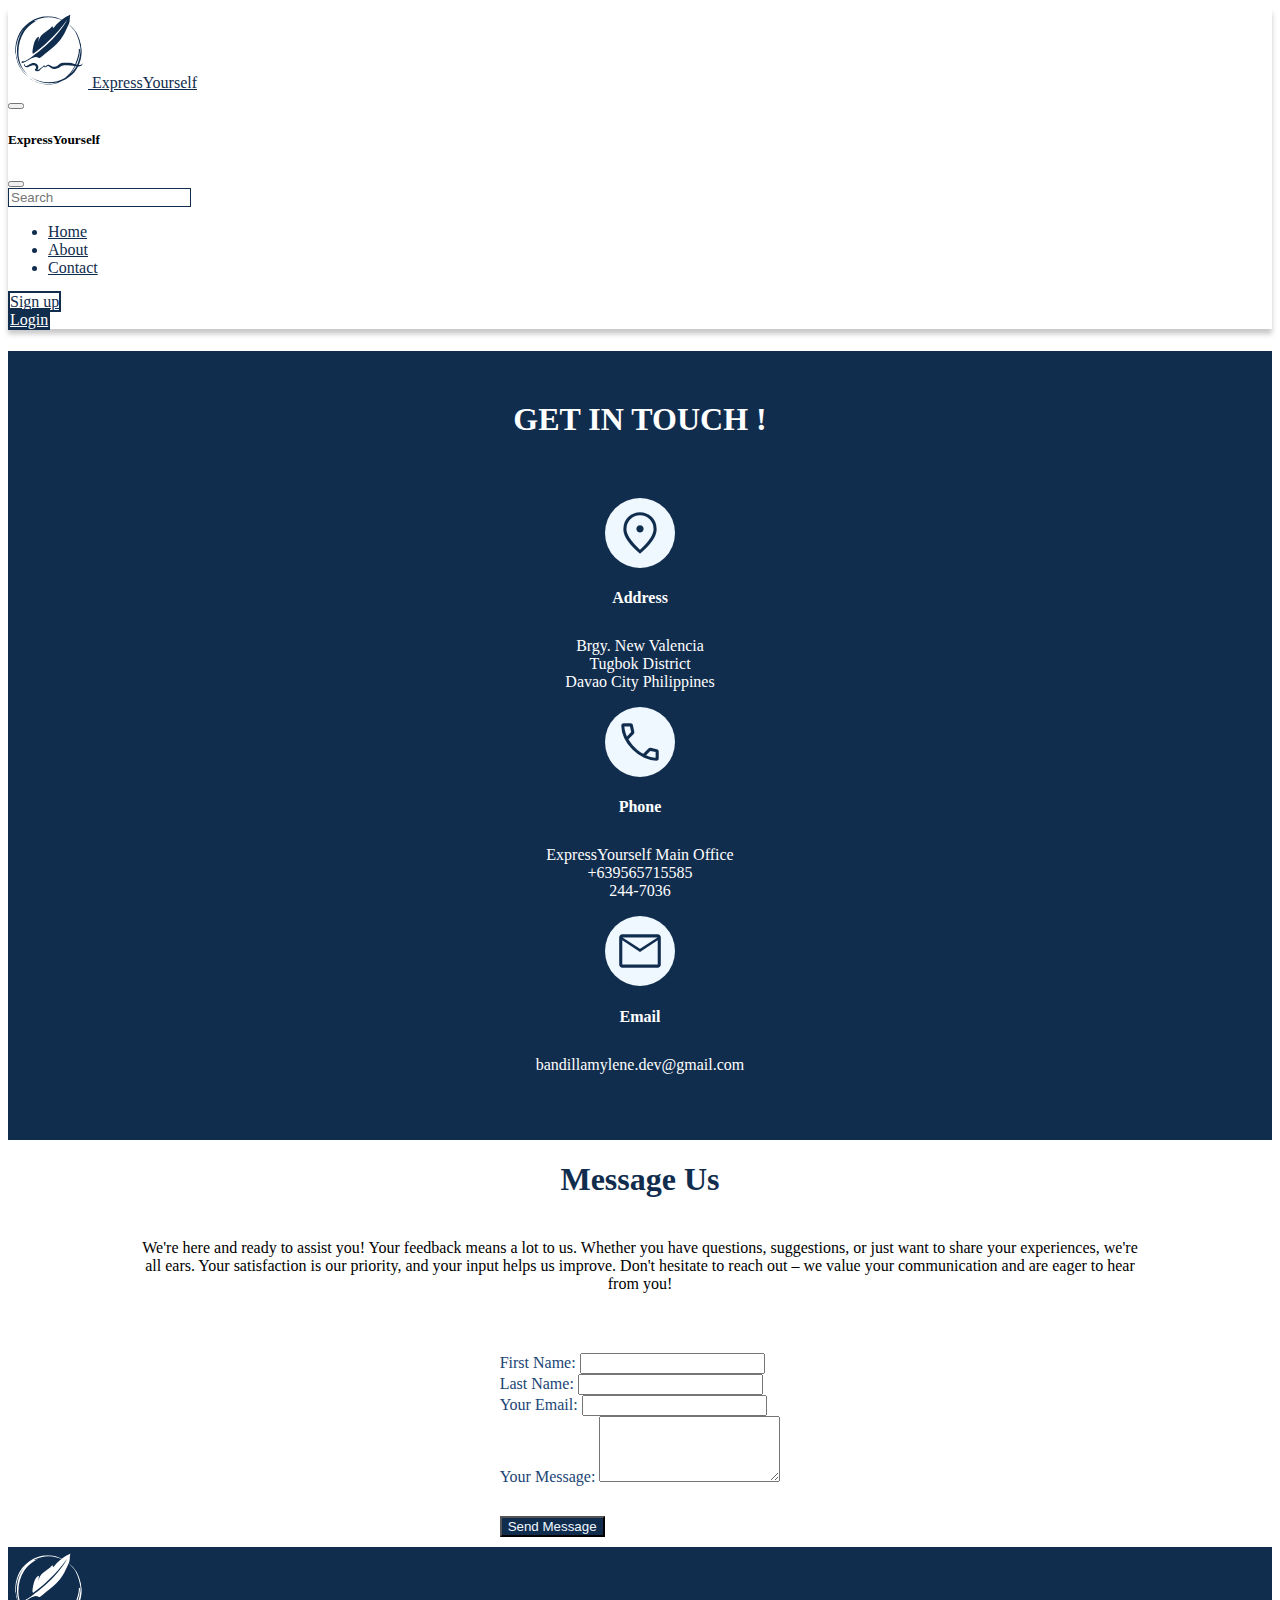
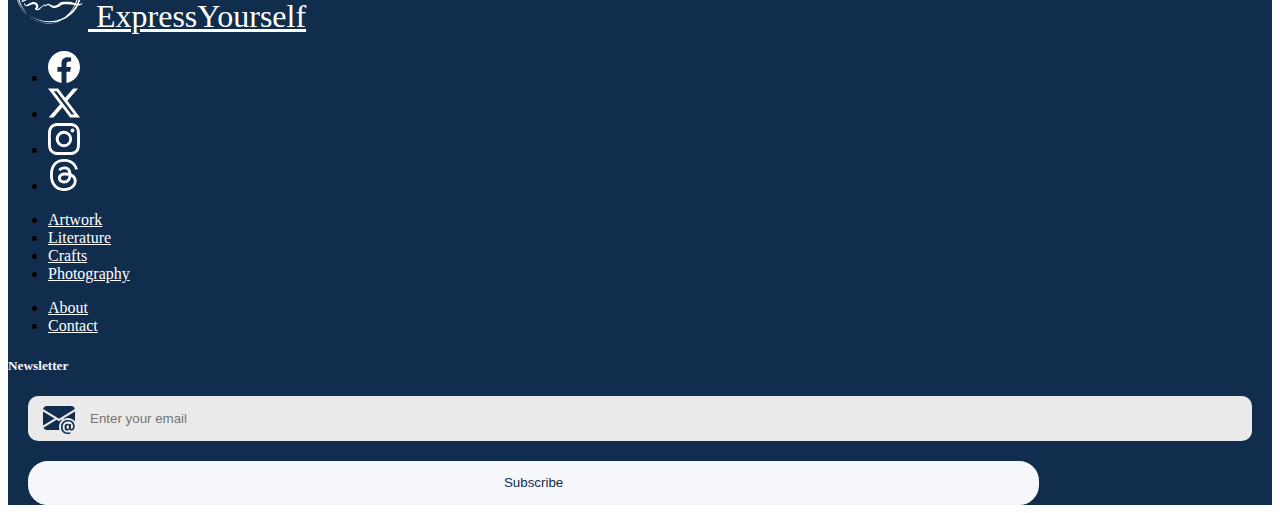
<file: contactus.html>
<!DOCTYPE html>
<html lang="en">
<head>
    <meta charset="UTF-8">
    <meta name="viewport" content="width=device-width, initial-scale=1.0">
    <link href="https://cdn.jsdelivr.net/npm/bootstrap@5.3.2/dist/css/bootstrap.min.css" rel="stylesheet" integrity="sha384-T3c6CoIi6uLrA9TneNEoa7RxnatzjcDSCmG1MXxSR1GAsXEV/Dwwykc2MPK8M2HN" crossorigin="anonymous">
    <link rel="stylesheet" href="https://fonts.googleapis.com/css2?family=Material+Symbols+Outlined:opsz,wght,FILL,GRAD@24,400,0,0" />
    <title>Contact Us </title>
    <link rel="stylesheet" href="src/universal.css">
    <link rel="stylesheet" href="src/contact.css">
    <link rel="icon" type="image/x-icon" href="./images/favicon.png">
</head>
<body>
    <!-- NAVBAR -->
    <nav class="ey-nav navbar nav navbar-expand-xl sticky-top" aria-label="Offcanvas navbar large">
        <div class="container-fluid">
            <div class="container d-flex flex-wrap align-items-center pt-2">
                <div class="col-lg-2">
                    <a href="index.html" class="navbar-brand col-lg-3 logo-hover fw-bold">
                        <svg xmlns="http://www.w3.org/2000/svg" class="ey-logo" xmlns:xlink="http://www.w3.org/1999/xlink" width="5rem" zoomAndPan="magnify" viewBox="0 0 375 374.999991" height="5rem" fill="currentColor" preserveAspectRatio="xMidYMid meet" version="1.0"><defs><clipPath id="5c395be512"><path d="M 33 39 L 346 39 L 346 360 L 33 360 Z M 33 39 " clip-rule="nonzero"/></clipPath><clipPath id="95f98a0da1"><path d="M 63.144531 384.511719 L 4.59375 42.992188 L 312.109375 -9.726562 L 370.65625 331.792969 Z M 63.144531 384.511719 " clip-rule="nonzero"/></clipPath><clipPath id="e6148c2efa"><path d="M 63.144531 384.511719 L 4.59375 42.992188 L 312.109375 -9.726562 L 370.65625 331.792969 Z M 63.144531 384.511719 " clip-rule="nonzero"/></clipPath><clipPath id="c17bb48d1e"><path d="M 62 29 L 294 29 L 294 259 L 62 259 Z M 62 29 " clip-rule="nonzero"/></clipPath><clipPath id="6cabb83755"><path d="M 215.191406 -15.792969 L 438.039062 112.726562 L 277.667969 390.796875 L 54.824219 262.277344 Z M 215.191406 -15.792969 " clip-rule="nonzero"/></clipPath><clipPath id="247251889a"><path d="M 215.191406 -15.792969 L 438.039062 112.726562 L 277.667969 390.796875 L 54.824219 262.277344 Z M 215.191406 -15.792969 " clip-rule="nonzero"/></clipPath><clipPath id="2a1323d615"><path d="M 74 255 L 353 255 L 353 298 L 74 298 Z M 74 255 " clip-rule="nonzero"/></clipPath><clipPath id="d4a08508a5"><path d="M 215.191406 -15.792969 L 438.039062 112.726562 L 277.667969 390.796875 L 54.824219 262.277344 Z M 215.191406 -15.792969 " clip-rule="nonzero"/></clipPath><clipPath id="8125bbda42"><path d="M 215.191406 -15.792969 L 438.039062 112.726562 L 277.667969 390.796875 L 54.824219 262.277344 Z M 215.191406 -15.792969 " clip-rule="nonzero"/></clipPath></defs><g clip-path="url(#5c395be512)"><g clip-path="url(#95f98a0da1)"><g clip-path="url(#e6148c2efa)"><path d="M 97.234375 315.996094 C 100.875 319.117188 104.691406 321.914062 108.675781 324.386719 C 106.90625 323.175781 105.117188 321.910156 103.316406 320.59375 C 101.726562 319.441406 99.699219 317.90625 97.234375 315.996094 M 102.644531 330.332031 C 105.28125 332.425781 107.757812 334.257812 110.078125 335.828125 C 112.398438 337.402344 114.617188 338.78125 116.730469 339.96875 C 112.292969 337.21875 107.597656 334.007812 102.644531 330.332031 M 130.492188 61.339844 L 131.152344 61.289062 L 131.808594 61.195312 L 132.460938 61.046875 L 133.117188 60.839844 L 133.769531 60.566406 L 134.421875 60.222656 L 135.078125 59.800781 L 135.738281 59.292969 L 136.402344 58.695312 L 137.070312 58 L 137.742188 57.203125 L 138.425781 56.292969 C 136.058594 57.746094 133.414062 59.429688 130.492188 61.339844 M 35.953125 225.207031 L 36.320312 227.261719 C 45.5625 269.980469 67.636719 304.3125 102.550781 330.257812 C 68.402344 302.578125 47.433594 268.539062 39.640625 228.136719 C 36.167969 206.988281 36.269531 188.449219 39.957031 172.523438 C 45.042969 148.777344 52.695312 129.183594 62.910156 113.738281 C 70.328125 102.503906 77.148438 93.910156 83.375 87.964844 C 68.640625 102.75 57.238281 123.246094 49.167969 149.449219 C 41.617188 177.730469 39.980469 204.355469 44.265625 229.324219 C 49.390625 263.207031 67.027344 292.082031 97.179688 315.949219 C 68.9375 290.808594 53.046875 260.019531 49.503906 223.582031 C 46.121094 181.097656 55.082031 143.425781 76.382812 110.558594 C 88.339844 92.59375 106.371094 76.1875 130.476562 61.339844 C 123.554688 60.460938 119.507812 60.570312 118.328125 61.664062 C 130.007812 55.40625 142.445312 50.75 155.644531 47.691406 C 192.859375 38.433594 230.402344 44.132812 268.277344 64.792969 C 211.964844 29.894531 155.964844 30.472656 100.28125 66.535156 C 73.992188 85.472656 56.179688 107.480469 46.84375 132.558594 C 34.660156 164.003906 31.03125 194.886719 35.953125 225.207031 M 268.339844 64.835938 L 269.699219 65.722656 C 273.8125 68.398438 278.003906 71.304688 282.273438 74.4375 L 279.804688 72.242188 L 279.242188 71.765625 C 279.105469 71.628906 278.382812 71.089844 277.078125 70.15625 C 275.964844 69.378906 274.667969 68.539062 273.199219 67.640625 L 270.878906 66.265625 L 268.339844 64.835938 M 108.742188 324.433594 L 112.023438 326.628906 C 151.378906 351.226562 192.027344 358.226562 233.972656 347.628906 C 216.535156 355.660156 197.371094 358.683594 176.488281 356.691406 C 154.480469 355.089844 134.585938 349.527344 116.800781 340.007812 C 143.46875 356.246094 175.078125 362.25 211.632812 358.015625 C 218.175781 356.953125 226.171875 354.457031 235.625 350.53125 C 262.269531 337.84375 276.339844 330.683594 277.828125 329.046875 C 296.140625 316.953125 309.765625 304.074219 318.703125 290.414062 C 330.207031 272.949219 337.9375 254.558594 341.890625 235.246094 C 346.34375 215.679688 347.019531 197.746094 343.917969 181.449219 C 339.402344 158.152344 332.144531 136.769531 322.148438 117.300781 C 314.257812 103.273438 300.976562 88.996094 282.308594 74.464844 C 299.570312 89.851562 311.285156 103.617188 317.453125 115.765625 C 328.167969 138.644531 335.109375 160.265625 338.273438 180.632812 C 341.34375 193.222656 339.832031 212.15625 333.730469 237.441406 C 329.15625 255.933594 322.300781 271.726562 313.167969 284.828125 C 305.722656 295.328125 298.503906 303.570312 291.523438 309.558594 C 305.789062 292.835938 318.230469 269.988281 328.839844 241.019531 C 333.730469 227.128906 336.628906 213.640625 337.535156 200.546875 C 337.71875 197.1875 337.667969 195.316406 337.390625 194.929688 C 337.277344 194.714844 337.125 194.761719 336.925781 195.078125 C 337.21875 194.457031 336.710938 193.6875 335.410156 192.769531 C 334.117188 192.027344 332.898438 191.609375 331.753906 191.507812 C 334.21875 208.222656 327.257812 235.8125 310.871094 274.28125 C 299.5 296.582031 284.734375 314.429688 266.578125 327.824219 C 245.578125 341.160156 219.074219 347.800781 187.070312 347.75 C 162.269531 347.933594 136.160156 340.160156 108.742188 324.433594 " fill-opacity="1" fill-rule="nonzero"/></g></g></g><g clip-path="url(#c17bb48d1e)"><g clip-path="url(#6cabb83755)"><g clip-path="url(#247251889a)"><path  d="M 282.023438 82.304688 C 284.929688 75.753906 287.828125 69.101562 288.972656 62.027344 C 290.742188 51.125 288.402344 39.179688 293.773438 29.53125 C 288.867188 35.460938 253.347656 43.582031 213.285156 93.640625 C 212.992188 94.148438 212.195312 94.367188 211.6875 94.074219 C 208.9375 91.808594 211.648438 85.9375 207.726562 85.707031 C 203.867188 88.886719 201.527344 92.941406 197.664062 96.121094 C 186.375 105.152344 174.148438 112.292969 163.363281 121.617188 C 152.289062 131.445312 143.671875 144.046875 144.320312 158.953125 C 142.972656 150.988281 143.472656 142.722656 145.757812 134.976562 C 139.929688 136.289062 134.953125 140.117188 131.328125 144.765625 C 123.792969 154.433594 121.046875 167.816406 118.515625 179.550781 C 117.191406 185.695312 116.128906 191.902344 115.339844 198.144531 C 114.835938 202.144531 113.277344 211.597656 117.386719 214.449219 C 117.386719 214.449219 118.859375 215.296875 119.707031 213.828125 C 158.621094 186.6875 225.25 129.492188 278.433594 54.261719 C 229.65625 140.546875 150.707031 200.414062 122.703125 220.296875 C 113.285156 228.886719 102.273438 235.496094 91.34375 242.042969 C 84.230469 246.300781 76.601562 250.707031 68.203125 249.851562 C 66.941406 249.722656 65.640625 249.855469 64.539062 250.480469 C 60.21875 252.945312 63.742188 257.875 67.390625 258.011719 C 70.4375 258.125 73.140625 256.226562 75.710938 254.585938 C 101.03125 246.210938 122.425781 219.316406 145.132812 234.371094 C 152.410156 235.179688 166.535156 219.996094 172.394531 215.605469 C 198.09375 196.363281 224.121094 176.796875 243.792969 151.421875 C 259.960938 130.5625 271.308594 106.429688 282.023438 82.304688 " fill-opacity="1" fill-rule="nonzero"/></g></g></g><g clip-path="url(#2a1323d615)"><g clip-path="url(#d4a08508a5)"><g clip-path="url(#8125bbda42)"><path  d="M 78.910156 262.105469 C 78.292969 262.761719 77.855469 263.488281 77.722656 264.261719 C 77.570312 265.027344 77.664062 265.8125 77.875 266.566406 C 78.339844 268.089844 79.410156 269.453125 80.617188 270.464844 C 81.851562 271.460938 83.285156 272.101562 84.515625 272.117188 C 84.667969 272.132812 84.816406 272.113281 84.960938 272.117188 C 85.113281 272.109375 85.335938 272.082031 85.515625 272.070312 C 85.898438 272.054688 86.28125 271.976562 86.65625 271.910156 C 87.035156 271.847656 87.414062 271.71875 87.785156 271.632812 C 88.164062 271.5 88.535156 271.410156 88.914062 271.25 C 90.417969 270.667969 91.90625 269.847656 93.4375 268.882812 C 94.964844 267.910156 96.515625 266.808594 98.171875 265.691406 C 99.007812 265.125 99.839844 264.554688 100.765625 263.984375 C 101.683594 263.402344 102.640625 262.878906 103.605469 262.367188 C 105.550781 261.363281 107.574219 260.464844 109.703125 259.761719 C 113.945312 258.382812 118.613281 257.566406 123.519531 258.195312 C 125.957031 258.496094 128.414062 259.195312 130.734375 260.261719 L 132.4375 261.144531 C 133.019531 261.480469 133.652344 261.875 134.203125 262.300781 C 135.335938 263.144531 136.347656 264.113281 137.214844 265.152344 C 138.976562 267.230469 140.214844 269.597656 141.003906 272.066406 C 141.417969 273.296875 141.691406 274.566406 141.84375 275.855469 C 142.003906 277.144531 142.058594 278.453125 141.976562 279.777344 C 141.769531 282.414062 141.074219 285.148438 139.542969 287.621094 C 138.777344 288.847656 137.828125 290 136.695312 290.957031 C 135.574219 291.914062 134.304688 292.679688 132.992188 293.230469 L 135.375 288.230469 C 135.339844 288.386719 135.320312 288.578125 135.488281 288.875 C 135.648438 289.160156 135.992188 289.503906 136.460938 289.777344 C 136.925781 290.050781 137.503906 290.253906 138.085938 290.359375 C 138.675781 290.460938 139.203125 290.476562 139.960938 290.34375 C 141.375 290.113281 142.925781 289.414062 144.46875 288.441406 C 146.019531 287.496094 147.601562 286.257812 149.21875 285.074219 C 152.410156 282.664062 155.570312 280.222656 158.652344 277.691406 C 160.210938 276.441406 161.71875 275.136719 163.253906 273.863281 L 167.777344 269.945312 L 171.214844 266.960938 L 170.75 271.917969 C 170.726562 272.148438 170.6875 272.316406 170.757812 272.449219 C 170.773438 272.589844 170.90625 272.742188 171.0625 272.929688 C 171.433594 273.296875 172.125 273.613281 172.847656 273.761719 C 173.582031 273.914062 174.371094 273.917969 175.03125 273.738281 L 175.488281 273.578125 C 175.628906 273.488281 175.730469 273.464844 175.910156 273.355469 C 176.269531 273.140625 176.625 272.90625 176.984375 272.636719 C 178.429688 271.546875 179.820312 270.023438 181.761719 268.558594 C 182.730469 267.835938 183.886719 267.152344 185.222656 266.6875 C 186.546875 266.257812 187.976562 266.03125 189.378906 266.105469 C 190.769531 266.179688 192.089844 266.480469 193.308594 266.878906 C 194.507812 267.296875 195.617188 267.792969 196.664062 268.320312 C 198.722656 269.390625 200.558594 270.558594 202.265625 271.5625 C 202.699219 271.820312 203.105469 272.046875 203.515625 272.269531 L 204.714844 272.855469 C 205.101562 273.070312 205.527344 273.214844 205.933594 273.382812 C 206.351562 273.535156 206.742188 273.738281 207.175781 273.851562 C 208.835938 274.449219 210.566406 274.839844 212.300781 275.121094 C 219.269531 276.097656 226.53125 274.601562 231.890625 270.675781 C 234.707031 268.65625 237.625 265.660156 241.699219 262.832031 C 243.769531 261.421875 246.042969 260.238281 248.316406 259.308594 C 250.601562 258.367188 252.917969 257.671875 255.222656 257.160156 C 259.828125 256.113281 264.347656 255.777344 268.679688 255.628906 C 273.019531 255.527344 277.367188 255.574219 281.699219 255.949219 C 290.359375 256.589844 298.941406 258.230469 307.226562 260.742188 C 315.480469 263.292969 322.785156 266.464844 330.355469 267.335938 C 332.195312 267.550781 334.085938 267.589844 335.964844 267.429688 C 337.84375 267.261719 339.730469 266.957031 341.546875 266.394531 C 343.359375 265.824219 345.128906 265.0625 346.753906 264.015625 C 348.367188 262.960938 349.859375 261.648438 351.089844 260.039062 L 352.148438 260.613281 C 350.640625 264.730469 347.261719 268.1875 343.3125 270.386719 C 339.355469 272.648438 334.855469 273.847656 330.246094 274.164062 C 325.710938 274.480469 321.226562 273.96875 316.972656 273.246094 C 312.710938 272.515625 308.632812 271.566406 304.71875 270.820312 C 296.890625 269.34375 288.972656 268.574219 281.054688 268.382812 C 279.078125 268.335938 277.097656 268.351562 275.121094 268.355469 C 273.140625 268.390625 271.160156 268.445312 269.1875 268.554688 C 265.234375 268.71875 261.445312 269.074219 257.929688 269.757812 C 256.175781 270.125 254.496094 270.570312 252.910156 271.132812 C 251.3125 271.703125 249.867188 272.402344 248.445312 273.234375 C 245.554688 274.941406 242.453125 277.742188 238.363281 280.351562 C 229.875 285.671875 219.5 287.125 210.25 284.601562 C 207.949219 283.929688 205.683594 283.128906 203.5625 282.019531 C 203.019531 281.773438 202.515625 281.433594 201.996094 281.140625 C 201.484375 280.832031 200.964844 280.550781 200.476562 280.195312 L 199.011719 279.171875 C 198.554688 278.828125 198.105469 278.476562 197.6875 278.136719 C 195.988281 276.765625 194.5 275.441406 193.019531 274.347656 C 192.28125 273.8125 191.554688 273.339844 190.839844 272.953125 C 190.128906 272.59375 189.433594 272.324219 188.761719 272.167969 C 188.09375 272.019531 187.441406 272.027344 186.757812 272.109375 C 186.097656 272.214844 185.382812 272.492188 184.628906 272.914062 C 183.097656 273.738281 181.503906 275.148438 179.496094 276.371094 C 179 276.683594 178.460938 276.976562 177.902344 277.242188 C 177.625 277.378906 177.226562 277.515625 176.898438 277.640625 C 176.546875 277.742188 176.203125 277.8125 175.855469 277.886719 C 174.472656 278.101562 173.144531 278.007812 171.863281 277.652344 C 170.589844 277.289062 169.339844 276.671875 168.261719 275.546875 C 167.746094 274.949219 167.265625 274.21875 167.089844 273.332031 C 166.960938 272.898438 166.96875 272.457031 166.976562 272.019531 C 166.996094 271.585938 167.117188 271.199219 167.210938 270.792969 L 170.1875 272.769531 L 165.605469 276.621094 C 164.105469 277.9375 162.582031 279.222656 161.105469 280.5625 C 158.121094 283.210938 155.210938 285.949219 152.335938 288.722656 C 150.902344 290.113281 149.511719 291.535156 147.867188 292.984375 C 146.230469 294.398438 144.328125 295.832031 141.914062 296.757812 C 140.761719 297.214844 139.296875 297.554688 137.890625 297.59375 C 136.484375 297.644531 135.074219 297.46875 133.679688 297.03125 C 132.285156 296.585938 130.890625 295.871094 129.636719 294.753906 C 128.382812 293.648438 127.308594 292.0625 126.800781 290.277344 L 126 287.46875 L 129.183594 285.277344 C 130.105469 284.644531 130.675781 283.871094 131.089844 282.902344 C 131.472656 281.917969 131.6875 280.714844 131.636719 279.421875 C 131.5625 276.824219 130.488281 274.015625 128.914062 272.164062 C 128.527344 271.6875 128.089844 271.304688 127.652344 270.953125 C 127.429688 270.761719 127.226562 270.636719 126.964844 270.46875 C 126.660156 270.304688 126.359375 270.136719 126.0625 269.964844 C 124.820312 269.34375 123.457031 268.925781 122.003906 268.652344 C 120.550781 268.375 118.984375 268.3125 117.378906 268.429688 C 115.769531 268.535156 114.117188 268.765625 112.464844 269.179688 C 110.816406 269.609375 109.152344 270.121094 107.519531 270.765625 L 106.300781 271.277344 L 105.097656 271.832031 C 104.289062 272.199219 103.433594 272.644531 102.574219 273.082031 C 100.847656 273.980469 99.027344 274.925781 97.070312 275.792969 C 95.125 276.671875 92.984375 277.4375 90.683594 277.890625 C 90.117188 278.015625 89.511719 278.070312 88.933594 278.160156 C 88.328125 278.191406 87.734375 278.253906 87.125 278.238281 C 86.519531 278.222656 85.917969 278.214844 85.3125 278.132812 C 85.003906 278.089844 84.730469 278.070312 84.398438 278.011719 C 84.054688 277.945312 83.710938 277.890625 83.382812 277.789062 C 80.730469 277.035156 78.710938 275.390625 77.289062 273.5 C 75.871094 271.601562 74.972656 269.34375 74.902344 266.949219 C 74.878906 265.753906 75.113281 264.507812 75.726562 263.449219 C 76.300781 262.375 77.246094 261.574219 78.230469 261.105469 L 78.910156 262.105469 " fill-opacity="1" fill-rule="nonzero"/></g></g></g></svg>
                        ExpressYourself
                    </a>
                </div>
                <div class="col col-xl-1 d-flex justify-content-end">
                    <button class="navbar-toggler justify-content-end" type="button" data-bs-toggle="offcanvas" data-bs-target="#offcanvasNavbar" aria-controls="offcancasNavbar" aria-label="toggle navigation">
                        <span class="navbar-toggler-icon"></span>
                    </button>
                </div>
                <div class="offcanvas offcanvas-end" tabindex="-1" id="offcanvasNavbar" aria-labelledby="offcanvasNavbarLabel">
                    <div class="offcanvas-header">
                        <h5 class="offcanvas-title fw-bold" id="offcanvasNavbarLabel">ExpressYourself</h5>
                        <button type="button" class="btn-close" data-bs-dismiss="offcanvas" aria-label="Close"></button>
                    </div>
                    <div class="offcanvas-body">
                        <form class="col-4  d-flex align-items-center" role="search">
                            <input class="form-control search-bar" type="search" placeholder="Search" aria-label="Search">
                          </form>
                        <div class="col-4 d-flex align-items-center">
                            <ul class="navbar-nav justify-content-center flex-grow-1 gap-4"> 
                                    <li class="nav-item nav-hover home-active">
                                        <a href="index.html" class="nav-link fw-bold active" aria-current="page">
                                            Home
                                        </a>
                                    </li>
                                    <li class="nav-item nav-hover">
                                        <a href="aboutus.html" class="nav-link fw-bold"> 
                                            About
                                        </a>
                                    </li>
                                    <li class="nav-item nav-hover">
                                        <a href="contactus.html" class="nav-link  fw-bold">
                                            Contact   
                                        </a>
                                    </li>
                            </ul>
                        </div>
                        <div class="col col-lg-2 mb-3 mt-4 mt-lg-0 mb-lg-0 pe-0 pe-lg-1">
                            <a href="signup.html"  class="btn btn-signup fw-bold w-100 rounded-5">Sign up</a>
                        </div>
                        <div class="col col-lg-2">
                            <a href="login.html" class="btn btn-login fw-bold rounded-5 w-100">Login</a>
                        </div>
                        <div class="col col-lg-4 login not-login">
                            <div class="d-flex justify-content-center align-items-center pe-0 pe-lg-1">
                                <div class="col d-flex justify-content-end">
                                    <a href="bookmark.html" class="bookmark-btn" id="bookmarkBTN">
                                        <svg xmlns="http://www.w3.org/2000/svg" width="2rem" height="2rem" fill="currentColor" class="bi bi-bookmarks" viewBox="0 0 16 16">
                                            <path d="M2 4a2 2 0 0 1 2-2h6a2 2 0 0 1 2 2v11.5a.5.5 0 0 1-.777.416L7 13.101l-4.223 2.815A.5.5 0 0 1 2 15.5zm2-1a1 1 0 0 0-1 1v10.566l3.723-2.482a.5.5 0 0 1 .554 0L11 14.566V4a1 1 0 0 0-1-1z"/>
                                            <path d="M4.268 1H12a1 1 0 0 1 1 1v11.768l.223.148A.5.5 0 0 0 14 13.5V2a2 2 0 0 0-2-2H6a2 2 0 0 0-1.732 1"/>
                                          </svg>
                                    </a>
                                </div>
                                <div class="col-2 d-flex justify-content-start ms-lg-3 ms-0">
                                    <a href="#" type="button" class="notif-btn" id="notifBTN">
                                        <svg xmlns="http://www.w3.org/2000/svg" width="2rem" height="2rem" fill="currentColor" class="bi bi-bell" viewBox="0 0 16 16">
                                            <path d="M8 16a2 2 0 0 0 2-2H6a2 2 0 0 0 2 2M8 1.918l-.797.161A4 4 0 0 0 4 6c0 .628-.134 2.197-.459 3.742-.16.767-.376 1.566-.663 2.258h10.244c-.287-.692-.502-1.49-.663-2.258C12.134 8.197 12 6.628 12 6a4 4 0 0 0-3.203-3.92zM14.22 12c.223.447.481.801.78 1H1c.299-.199.557-.553.78-1C2.68 10.2 3 6.88 3 6c0-2.42 1.72-4.44 4.005-4.901a1 1 0 1 1 1.99 0A5 5 0 0 1 13 6c0 .88.32 4.2 1.22 6"/>
                                          </svg>
                                    </a>
                                </div>
                                <div class="col-3 dropdown-center d-flex flex-wrap justify-content-end align-items-center">
                                    <a href="#" type="button" class="dropdown-toggle dropdown-profile" data-bs-toggle="dropdown" aria-expanded="false">
                                        <img src="images/noprofile.png" alt="Profile Picture" class="profile-icon img-fluid rounded-circle">
                                    </a>
                                    <ul class="dropdown-menu">
                                        <li>
                                            <a href="accountsettings.html" class="dropdown-item">
                                                Account Settings
                                            </a>
                                        </li>
                                        <li>
                                            <a href="manageposts.html" class="dropdown-item">
                                                Manage Posts
                                            </a>
                                        </li>
                                        <li>
                                            <a href="activity.html" class="dropdown-item">
                                                Activity
                                            </a>
                                        </li>
                                        <li>
                                            <a href="#" class="dropdown-item" id="logout">
                                                Logout
                                            </a>
                                        </li>
                                    </ul>
                                </div>
                            </div>
                        </div>
                    </div>   
                </div>
            </div>
        </div>
    </nav>

    <!-- MAIN  -->

        <div class="contact--container container-fluid">

            <h1 class="inTouch">GET IN TOUCH !</h1>
            
            <div class="contact--info row">
                
                <div class="col">

                    <span class="material-symbols-outlined">
                        location_on  </span>
                    <h4>Address</h4>

                    <p class="address--info">
                        Brgy. New Valencia <br>
                        Tugbok District <br>
                        Davao City
                        Philippines
                    </p>
                    
                </div>

                <div class="col">

                    <span class="material-symbols-outlined">
                        call
                        </span>
                    <h4>Phone</h4>

                    <p class="phone--info">
                        ExpressYourself Main Office <br>
                        +639565715585 <br>
                        244-7036
                    </p>

                </div>

                <div class="col">

                    <span class="material-symbols-outlined">
                        mail
                        </span>
                    <h4>Email</h4>

                    <p class="mail--info">
                        bandillamylene.dev@gmail.com
                    </p>

                </div>


            </div>
        </div>

        <!--MESSAGE US-->

        <div class="container-fluid">
            <div class="row">
                <div class="col-lg-6 col-md-6 col-sm-12 d-flex justify-content-center justify-content-lg-end">
                    <div class="col-8 d-flex flex-wrap justify-content-center align-content-center">
                        <h1 class="message--us">Message Us</h1>
                        <p class="message--feedback">
                            We're here and ready to assist you! Your feedback means a lot to us. Whether you have questions, suggestions, or just want to share your experiences, we're all ears. Your satisfaction is our priority, and your input helps us improve. Don't hesitate to reach out – we value your communication and are eager to hear from you!
                        </p>
                    </div>
                    
                </div>

                <div class="contact--form col-lg-6 col-md-6 col-sm-12 mx-auto">

                    <div class="form--wrapper container-fluid  d-flex  justify-content-center justify-content-lg-start">
                        <div class="row">
                            <div class="col p-5">

                                            <!-- Contact Form -->

                                <form action="#" method="post">
                                    <div class="form-group">
                                        <label for="firstName">First Name:</label>
                                        <input type="text" class="form-control" id="firstName" name="firstName" required autocomplete="name">
                                    </div>

                                    <div class="form-group">
                                        <label for="lastName">Last Name:</label>
                                        <input type="text" class="form-control" id="lastName" name="lastName" required autocomplete="lastname">
                                    </div>

                                    <div class="form-group">
                                        <label for="email">Your Email:</label>
                                        <input type="email" class="form-control" id="email" name="email" required autocomplete="email">
                                    </div>

                                    <div class="form-group">
                                        <label for="message">Your Message:</label>
                                        <textarea class="form-control" id="message" name="message" rows="4" required></textarea>
                                    </div>

                                    <button type="submit" class="btn--message btn">Send Message</button>
                                </form>


                            </div>
                        </div>
                    </div>
                </div>
                
            </div>
        </div>


















































    
    <!-- FOOTER -->
    <div class="ftr-ey mt-5 container-fluid">
        <div class="container pt-5">
            <div class="d-flex flex-wrap flex-row flex-lg-row pb-5">
                <div class="col-12 col-lg-2">
                    <div class="row mb-4 text-center text-lg-start">
                        <a href="index.html" class="footer-logo text-decoration-none">
                           <svg xmlns="http://www.w3.org/2000/svg" xmlns:xlink="http://www.w3.org/1999/xlink" width="5rem" zoomAndPan="magnify" viewBox="0 0 375 374.999991" height="5rem" fill="currentColor" preserveAspectRatio="xMidYMid meet" version="1.0"><defs><clipPath id="5c395be512"><path d="M 33 39 L 346 39 L 346 360 L 33 360 Z M 33 39 " clip-rule="nonzero"/></clipPath><clipPath id="95f98a0da1"><path d="M 63.144531 384.511719 L 4.59375 42.992188 L 312.109375 -9.726562 L 370.65625 331.792969 Z M 63.144531 384.511719 " clip-rule="nonzero"/></clipPath><clipPath id="e6148c2efa"><path d="M 63.144531 384.511719 L 4.59375 42.992188 L 312.109375 -9.726562 L 370.65625 331.792969 Z M 63.144531 384.511719 " clip-rule="nonzero"/></clipPath><clipPath id="c17bb48d1e"><path d="M 62 29 L 294 29 L 294 259 L 62 259 Z M 62 29 " clip-rule="nonzero"/></clipPath><clipPath id="6cabb83755"><path d="M 215.191406 -15.792969 L 438.039062 112.726562 L 277.667969 390.796875 L 54.824219 262.277344 Z M 215.191406 -15.792969 " clip-rule="nonzero"/></clipPath><clipPath id="247251889a"><path d="M 215.191406 -15.792969 L 438.039062 112.726562 L 277.667969 390.796875 L 54.824219 262.277344 Z M 215.191406 -15.792969 " clip-rule="nonzero"/></clipPath><clipPath id="2a1323d615"><path d="M 74 255 L 353 255 L 353 298 L 74 298 Z M 74 255 " clip-rule="nonzero"/></clipPath><clipPath id="d4a08508a5"><path d="M 215.191406 -15.792969 L 438.039062 112.726562 L 277.667969 390.796875 L 54.824219 262.277344 Z M 215.191406 -15.792969 " clip-rule="nonzero"/></clipPath><clipPath id="8125bbda42"><path d="M 215.191406 -15.792969 L 438.039062 112.726562 L 277.667969 390.796875 L 54.824219 262.277344 Z M 215.191406 -15.792969 " clip-rule="nonzero"/></clipPath></defs><g clip-path="url(#5c395be512)"><g clip-path="url(#95f98a0da1)"><g clip-path="url(#e6148c2efa)"><path d="M 97.234375 315.996094 C 100.875 319.117188 104.691406 321.914062 108.675781 324.386719 C 106.90625 323.175781 105.117188 321.910156 103.316406 320.59375 C 101.726562 319.441406 99.699219 317.90625 97.234375 315.996094 M 102.644531 330.332031 C 105.28125 332.425781 107.757812 334.257812 110.078125 335.828125 C 112.398438 337.402344 114.617188 338.78125 116.730469 339.96875 C 112.292969 337.21875 107.597656 334.007812 102.644531 330.332031 M 130.492188 61.339844 L 131.152344 61.289062 L 131.808594 61.195312 L 132.460938 61.046875 L 133.117188 60.839844 L 133.769531 60.566406 L 134.421875 60.222656 L 135.078125 59.800781 L 135.738281 59.292969 L 136.402344 58.695312 L 137.070312 58 L 137.742188 57.203125 L 138.425781 56.292969 C 136.058594 57.746094 133.414062 59.429688 130.492188 61.339844 M 35.953125 225.207031 L 36.320312 227.261719 C 45.5625 269.980469 67.636719 304.3125 102.550781 330.257812 C 68.402344 302.578125 47.433594 268.539062 39.640625 228.136719 C 36.167969 206.988281 36.269531 188.449219 39.957031 172.523438 C 45.042969 148.777344 52.695312 129.183594 62.910156 113.738281 C 70.328125 102.503906 77.148438 93.910156 83.375 87.964844 C 68.640625 102.75 57.238281 123.246094 49.167969 149.449219 C 41.617188 177.730469 39.980469 204.355469 44.265625 229.324219 C 49.390625 263.207031 67.027344 292.082031 97.179688 315.949219 C 68.9375 290.808594 53.046875 260.019531 49.503906 223.582031 C 46.121094 181.097656 55.082031 143.425781 76.382812 110.558594 C 88.339844 92.59375 106.371094 76.1875 130.476562 61.339844 C 123.554688 60.460938 119.507812 60.570312 118.328125 61.664062 C 130.007812 55.40625 142.445312 50.75 155.644531 47.691406 C 192.859375 38.433594 230.402344 44.132812 268.277344 64.792969 C 211.964844 29.894531 155.964844 30.472656 100.28125 66.535156 C 73.992188 85.472656 56.179688 107.480469 46.84375 132.558594 C 34.660156 164.003906 31.03125 194.886719 35.953125 225.207031 M 268.339844 64.835938 L 269.699219 65.722656 C 273.8125 68.398438 278.003906 71.304688 282.273438 74.4375 L 279.804688 72.242188 L 279.242188 71.765625 C 279.105469 71.628906 278.382812 71.089844 277.078125 70.15625 C 275.964844 69.378906 274.667969 68.539062 273.199219 67.640625 L 270.878906 66.265625 L 268.339844 64.835938 M 108.742188 324.433594 L 112.023438 326.628906 C 151.378906 351.226562 192.027344 358.226562 233.972656 347.628906 C 216.535156 355.660156 197.371094 358.683594 176.488281 356.691406 C 154.480469 355.089844 134.585938 349.527344 116.800781 340.007812 C 143.46875 356.246094 175.078125 362.25 211.632812 358.015625 C 218.175781 356.953125 226.171875 354.457031 235.625 350.53125 C 262.269531 337.84375 276.339844 330.683594 277.828125 329.046875 C 296.140625 316.953125 309.765625 304.074219 318.703125 290.414062 C 330.207031 272.949219 337.9375 254.558594 341.890625 235.246094 C 346.34375 215.679688 347.019531 197.746094 343.917969 181.449219 C 339.402344 158.152344 332.144531 136.769531 322.148438 117.300781 C 314.257812 103.273438 300.976562 88.996094 282.308594 74.464844 C 299.570312 89.851562 311.285156 103.617188 317.453125 115.765625 C 328.167969 138.644531 335.109375 160.265625 338.273438 180.632812 C 341.34375 193.222656 339.832031 212.15625 333.730469 237.441406 C 329.15625 255.933594 322.300781 271.726562 313.167969 284.828125 C 305.722656 295.328125 298.503906 303.570312 291.523438 309.558594 C 305.789062 292.835938 318.230469 269.988281 328.839844 241.019531 C 333.730469 227.128906 336.628906 213.640625 337.535156 200.546875 C 337.71875 197.1875 337.667969 195.316406 337.390625 194.929688 C 337.277344 194.714844 337.125 194.761719 336.925781 195.078125 C 337.21875 194.457031 336.710938 193.6875 335.410156 192.769531 C 334.117188 192.027344 332.898438 191.609375 331.753906 191.507812 C 334.21875 208.222656 327.257812 235.8125 310.871094 274.28125 C 299.5 296.582031 284.734375 314.429688 266.578125 327.824219 C 245.578125 341.160156 219.074219 347.800781 187.070312 347.75 C 162.269531 347.933594 136.160156 340.160156 108.742188 324.433594 " fill-opacity="1" fill-rule="nonzero"/></g></g></g><g clip-path="url(#c17bb48d1e)"><g clip-path="url(#6cabb83755)"><g clip-path="url(#247251889a)"><path  d="M 282.023438 82.304688 C 284.929688 75.753906 287.828125 69.101562 288.972656 62.027344 C 290.742188 51.125 288.402344 39.179688 293.773438 29.53125 C 288.867188 35.460938 253.347656 43.582031 213.285156 93.640625 C 212.992188 94.148438 212.195312 94.367188 211.6875 94.074219 C 208.9375 91.808594 211.648438 85.9375 207.726562 85.707031 C 203.867188 88.886719 201.527344 92.941406 197.664062 96.121094 C 186.375 105.152344 174.148438 112.292969 163.363281 121.617188 C 152.289062 131.445312 143.671875 144.046875 144.320312 158.953125 C 142.972656 150.988281 143.472656 142.722656 145.757812 134.976562 C 139.929688 136.289062 134.953125 140.117188 131.328125 144.765625 C 123.792969 154.433594 121.046875 167.816406 118.515625 179.550781 C 117.191406 185.695312 116.128906 191.902344 115.339844 198.144531 C 114.835938 202.144531 113.277344 211.597656 117.386719 214.449219 C 117.386719 214.449219 118.859375 215.296875 119.707031 213.828125 C 158.621094 186.6875 225.25 129.492188 278.433594 54.261719 C 229.65625 140.546875 150.707031 200.414062 122.703125 220.296875 C 113.285156 228.886719 102.273438 235.496094 91.34375 242.042969 C 84.230469 246.300781 76.601562 250.707031 68.203125 249.851562 C 66.941406 249.722656 65.640625 249.855469 64.539062 250.480469 C 60.21875 252.945312 63.742188 257.875 67.390625 258.011719 C 70.4375 258.125 73.140625 256.226562 75.710938 254.585938 C 101.03125 246.210938 122.425781 219.316406 145.132812 234.371094 C 152.410156 235.179688 166.535156 219.996094 172.394531 215.605469 C 198.09375 196.363281 224.121094 176.796875 243.792969 151.421875 C 259.960938 130.5625 271.308594 106.429688 282.023438 82.304688 " fill-opacity="1" fill-rule="nonzero"/></g></g></g><g clip-path="url(#2a1323d615)"><g clip-path="url(#d4a08508a5)"><g clip-path="url(#8125bbda42)"><path  d="M 78.910156 262.105469 C 78.292969 262.761719 77.855469 263.488281 77.722656 264.261719 C 77.570312 265.027344 77.664062 265.8125 77.875 266.566406 C 78.339844 268.089844 79.410156 269.453125 80.617188 270.464844 C 81.851562 271.460938 83.285156 272.101562 84.515625 272.117188 C 84.667969 272.132812 84.816406 272.113281 84.960938 272.117188 C 85.113281 272.109375 85.335938 272.082031 85.515625 272.070312 C 85.898438 272.054688 86.28125 271.976562 86.65625 271.910156 C 87.035156 271.847656 87.414062 271.71875 87.785156 271.632812 C 88.164062 271.5 88.535156 271.410156 88.914062 271.25 C 90.417969 270.667969 91.90625 269.847656 93.4375 268.882812 C 94.964844 267.910156 96.515625 266.808594 98.171875 265.691406 C 99.007812 265.125 99.839844 264.554688 100.765625 263.984375 C 101.683594 263.402344 102.640625 262.878906 103.605469 262.367188 C 105.550781 261.363281 107.574219 260.464844 109.703125 259.761719 C 113.945312 258.382812 118.613281 257.566406 123.519531 258.195312 C 125.957031 258.496094 128.414062 259.195312 130.734375 260.261719 L 132.4375 261.144531 C 133.019531 261.480469 133.652344 261.875 134.203125 262.300781 C 135.335938 263.144531 136.347656 264.113281 137.214844 265.152344 C 138.976562 267.230469 140.214844 269.597656 141.003906 272.066406 C 141.417969 273.296875 141.691406 274.566406 141.84375 275.855469 C 142.003906 277.144531 142.058594 278.453125 141.976562 279.777344 C 141.769531 282.414062 141.074219 285.148438 139.542969 287.621094 C 138.777344 288.847656 137.828125 290 136.695312 290.957031 C 135.574219 291.914062 134.304688 292.679688 132.992188 293.230469 L 135.375 288.230469 C 135.339844 288.386719 135.320312 288.578125 135.488281 288.875 C 135.648438 289.160156 135.992188 289.503906 136.460938 289.777344 C 136.925781 290.050781 137.503906 290.253906 138.085938 290.359375 C 138.675781 290.460938 139.203125 290.476562 139.960938 290.34375 C 141.375 290.113281 142.925781 289.414062 144.46875 288.441406 C 146.019531 287.496094 147.601562 286.257812 149.21875 285.074219 C 152.410156 282.664062 155.570312 280.222656 158.652344 277.691406 C 160.210938 276.441406 161.71875 275.136719 163.253906 273.863281 L 167.777344 269.945312 L 171.214844 266.960938 L 170.75 271.917969 C 170.726562 272.148438 170.6875 272.316406 170.757812 272.449219 C 170.773438 272.589844 170.90625 272.742188 171.0625 272.929688 C 171.433594 273.296875 172.125 273.613281 172.847656 273.761719 C 173.582031 273.914062 174.371094 273.917969 175.03125 273.738281 L 175.488281 273.578125 C 175.628906 273.488281 175.730469 273.464844 175.910156 273.355469 C 176.269531 273.140625 176.625 272.90625 176.984375 272.636719 C 178.429688 271.546875 179.820312 270.023438 181.761719 268.558594 C 182.730469 267.835938 183.886719 267.152344 185.222656 266.6875 C 186.546875 266.257812 187.976562 266.03125 189.378906 266.105469 C 190.769531 266.179688 192.089844 266.480469 193.308594 266.878906 C 194.507812 267.296875 195.617188 267.792969 196.664062 268.320312 C 198.722656 269.390625 200.558594 270.558594 202.265625 271.5625 C 202.699219 271.820312 203.105469 272.046875 203.515625 272.269531 L 204.714844 272.855469 C 205.101562 273.070312 205.527344 273.214844 205.933594 273.382812 C 206.351562 273.535156 206.742188 273.738281 207.175781 273.851562 C 208.835938 274.449219 210.566406 274.839844 212.300781 275.121094 C 219.269531 276.097656 226.53125 274.601562 231.890625 270.675781 C 234.707031 268.65625 237.625 265.660156 241.699219 262.832031 C 243.769531 261.421875 246.042969 260.238281 248.316406 259.308594 C 250.601562 258.367188 252.917969 257.671875 255.222656 257.160156 C 259.828125 256.113281 264.347656 255.777344 268.679688 255.628906 C 273.019531 255.527344 277.367188 255.574219 281.699219 255.949219 C 290.359375 256.589844 298.941406 258.230469 307.226562 260.742188 C 315.480469 263.292969 322.785156 266.464844 330.355469 267.335938 C 332.195312 267.550781 334.085938 267.589844 335.964844 267.429688 C 337.84375 267.261719 339.730469 266.957031 341.546875 266.394531 C 343.359375 265.824219 345.128906 265.0625 346.753906 264.015625 C 348.367188 262.960938 349.859375 261.648438 351.089844 260.039062 L 352.148438 260.613281 C 350.640625 264.730469 347.261719 268.1875 343.3125 270.386719 C 339.355469 272.648438 334.855469 273.847656 330.246094 274.164062 C 325.710938 274.480469 321.226562 273.96875 316.972656 273.246094 C 312.710938 272.515625 308.632812 271.566406 304.71875 270.820312 C 296.890625 269.34375 288.972656 268.574219 281.054688 268.382812 C 279.078125 268.335938 277.097656 268.351562 275.121094 268.355469 C 273.140625 268.390625 271.160156 268.445312 269.1875 268.554688 C 265.234375 268.71875 261.445312 269.074219 257.929688 269.757812 C 256.175781 270.125 254.496094 270.570312 252.910156 271.132812 C 251.3125 271.703125 249.867188 272.402344 248.445312 273.234375 C 245.554688 274.941406 242.453125 277.742188 238.363281 280.351562 C 229.875 285.671875 219.5 287.125 210.25 284.601562 C 207.949219 283.929688 205.683594 283.128906 203.5625 282.019531 C 203.019531 281.773438 202.515625 281.433594 201.996094 281.140625 C 201.484375 280.832031 200.964844 280.550781 200.476562 280.195312 L 199.011719 279.171875 C 198.554688 278.828125 198.105469 278.476562 197.6875 278.136719 C 195.988281 276.765625 194.5 275.441406 193.019531 274.347656 C 192.28125 273.8125 191.554688 273.339844 190.839844 272.953125 C 190.128906 272.59375 189.433594 272.324219 188.761719 272.167969 C 188.09375 272.019531 187.441406 272.027344 186.757812 272.109375 C 186.097656 272.214844 185.382812 272.492188 184.628906 272.914062 C 183.097656 273.738281 181.503906 275.148438 179.496094 276.371094 C 179 276.683594 178.460938 276.976562 177.902344 277.242188 C 177.625 277.378906 177.226562 277.515625 176.898438 277.640625 C 176.546875 277.742188 176.203125 277.8125 175.855469 277.886719 C 174.472656 278.101562 173.144531 278.007812 171.863281 277.652344 C 170.589844 277.289062 169.339844 276.671875 168.261719 275.546875 C 167.746094 274.949219 167.265625 274.21875 167.089844 273.332031 C 166.960938 272.898438 166.96875 272.457031 166.976562 272.019531 C 166.996094 271.585938 167.117188 271.199219 167.210938 270.792969 L 170.1875 272.769531 L 165.605469 276.621094 C 164.105469 277.9375 162.582031 279.222656 161.105469 280.5625 C 158.121094 283.210938 155.210938 285.949219 152.335938 288.722656 C 150.902344 290.113281 149.511719 291.535156 147.867188 292.984375 C 146.230469 294.398438 144.328125 295.832031 141.914062 296.757812 C 140.761719 297.214844 139.296875 297.554688 137.890625 297.59375 C 136.484375 297.644531 135.074219 297.46875 133.679688 297.03125 C 132.285156 296.585938 130.890625 295.871094 129.636719 294.753906 C 128.382812 293.648438 127.308594 292.0625 126.800781 290.277344 L 126 287.46875 L 129.183594 285.277344 C 130.105469 284.644531 130.675781 283.871094 131.089844 282.902344 C 131.472656 281.917969 131.6875 280.714844 131.636719 279.421875 C 131.5625 276.824219 130.488281 274.015625 128.914062 272.164062 C 128.527344 271.6875 128.089844 271.304688 127.652344 270.953125 C 127.429688 270.761719 127.226562 270.636719 126.964844 270.46875 C 126.660156 270.304688 126.359375 270.136719 126.0625 269.964844 C 124.820312 269.34375 123.457031 268.925781 122.003906 268.652344 C 120.550781 268.375 118.984375 268.3125 117.378906 268.429688 C 115.769531 268.535156 114.117188 268.765625 112.464844 269.179688 C 110.816406 269.609375 109.152344 270.121094 107.519531 270.765625 L 106.300781 271.277344 L 105.097656 271.832031 C 104.289062 272.199219 103.433594 272.644531 102.574219 273.082031 C 100.847656 273.980469 99.027344 274.925781 97.070312 275.792969 C 95.125 276.671875 92.984375 277.4375 90.683594 277.890625 C 90.117188 278.015625 89.511719 278.070312 88.933594 278.160156 C 88.328125 278.191406 87.734375 278.253906 87.125 278.238281 C 86.519531 278.222656 85.917969 278.214844 85.3125 278.132812 C 85.003906 278.089844 84.730469 278.070312 84.398438 278.011719 C 84.054688 277.945312 83.710938 277.890625 83.382812 277.789062 C 80.730469 277.035156 78.710938 275.390625 77.289062 273.5 C 75.871094 271.601562 74.972656 269.34375 74.902344 266.949219 C 74.878906 265.753906 75.113281 264.507812 75.726562 263.449219 C 76.300781 262.375 77.246094 261.574219 78.230469 261.105469 L 78.910156 262.105469 " fill-opacity="1" fill-rule="nonzero"/></g></g></g></svg>
                           ExpressYourself
                        </a>
                    </div>
                </div>
                <div class="col-12 col-lg-2 mb-3 mb-lg-0">
                    <div class="container text-center text-lg-start d-flex flex-wrap justify-content-center">
                        <ul class="navbar-nav gap-3 flex-row flex-lg-column">
                            <li class="nav-item">
                                <a href="#" class="btn footer-text ">
                                    <svg xmlns="http://www.w3.org/2000/svg" width="2rem" height="2rem" fill="currentColor" class="bi bi-facebook" viewBox="0 0 16 16">
                                        <path d="M16 8.049c0-4.446-3.582-8.05-8-8.05C3.58 0-.002 3.603-.002 8.05c0 4.017 2.926 7.347 6.75 7.951v-5.625h-2.03V8.05H6.75V6.275c0-2.017 1.195-3.131 3.022-3.131.876 0 1.791.157 1.791.157v1.98h-1.009c-.993 0-1.303.621-1.303 1.258v1.51h2.218l-.354 2.326H9.25V16c3.824-.604 6.75-3.934 6.75-7.951z"/>
                                    </svg>
                                </a>
                            </li>
                            <li class="nav-item">
                                <a href="#" class="btn footer-text">
                                    <svg xmlns="http://www.w3.org/2000/svg" width="2rem" height="2rem" fill="currentColor" class="bi bi-twitter-x" viewBox="0 0 16 16">
                                        <path d="M12.6.75h2.454l-5.36 6.142L16 15.25h-4.937l-3.867-5.07-4.425 5.07H.316l5.733-6.57L0 .75h5.063l3.495 4.633L12.601.75Zm-.86 13.028h1.36L4.323 2.145H2.865l8.875 11.633Z"/>
                                    </svg>
                                </a>
                            </li>
                            <li class="nav-item">
                                <a href="#" class="btn footer-text">
                                    <svg xmlns="http://www.w3.org/2000/svg" width="2rem" height="2rem" fill="currentColor" class="bi bi-instagram" viewBox="0 0 16 16">
                                        <path d="M8 0C5.829 0 5.556.01 4.703.048 3.85.088 3.269.222 2.76.42a3.917 3.917 0 0 0-1.417.923A3.927 3.927 0 0 0 .42 2.76C.222 3.268.087 3.85.048 4.7.01 5.555 0 5.827 0 8.001c0 2.172.01 2.444.048 3.297.04.852.174 1.433.372 1.942.205.526.478.972.923 1.417.444.445.89.719 1.416.923.51.198 1.09.333 1.942.372C5.555 15.99 5.827 16 8 16s2.444-.01 3.298-.048c.851-.04 1.434-.174 1.943-.372a3.916 3.916 0 0 0 1.416-.923c.445-.445.718-.891.923-1.417.197-.509.332-1.09.372-1.942C15.99 10.445 16 10.173 16 8s-.01-2.445-.048-3.299c-.04-.851-.175-1.433-.372-1.941a3.926 3.926 0 0 0-.923-1.417A3.911 3.911 0 0 0 13.24.42c-.51-.198-1.092-.333-1.943-.372C10.443.01 10.172 0 7.998 0h.003zm-.717 1.442h.718c2.136 0 2.389.007 3.232.046.78.035 1.204.166 1.486.275.373.145.64.319.92.599.28.28.453.546.598.92.11.281.24.705.275 1.485.039.843.047 1.096.047 3.231s-.008 2.389-.047 3.232c-.035.78-.166 1.203-.275 1.485a2.47 2.47 0 0 1-.599.919c-.28.28-.546.453-.92.598-.28.11-.704.24-1.485.276-.843.038-1.096.047-3.232.047s-2.39-.009-3.233-.047c-.78-.036-1.203-.166-1.485-.276a2.478 2.478 0 0 1-.92-.598 2.48 2.48 0 0 1-.6-.92c-.109-.281-.24-.705-.275-1.485-.038-.843-.046-1.096-.046-3.233 0-2.136.008-2.388.046-3.231.036-.78.166-1.204.276-1.486.145-.373.319-.64.599-.92.28-.28.546-.453.92-.598.282-.11.705-.24 1.485-.276.738-.034 1.024-.044 2.515-.045v.002zm4.988 1.328a.96.96 0 1 0 0 1.92.96.96 0 0 0 0-1.92zm-4.27 1.122a4.109 4.109 0 1 0 0 8.217 4.109 4.109 0 0 0 0-8.217zm0 1.441a2.667 2.667 0 1 1 0 5.334 2.667 2.667 0 0 1 0-5.334z"/>
                                    </svg>
                                </a>
                            </li>
                            <li class="nav-item">
                                <a href="#" class="btn footer-text">
                                    <svg xmlns="http://www.w3.org/2000/svg" width="2rem" height="2rem" fill="currentColor" class="bi bi-threads" viewBox="0 0 16 16">
                                        <path d="M6.321 6.016c-.27-.18-1.166-.802-1.166-.802.756-1.081 1.753-1.502 3.132-1.502.975 0 1.803.327 2.394.948.591.621.928 1.509 1.005 2.644.328.138.63.299.905.484 1.109.745 1.719 1.86 1.719 3.137 0 2.716-2.226 5.075-6.256 5.075C4.594 16 1 13.987 1 7.994 1 2.034 4.482 0 8.044 0 9.69 0 13.55.243 15 5.036l-1.36.353C12.516 1.974 10.163 1.43 8.006 1.43c-3.565 0-5.582 2.171-5.582 6.79 0 4.143 2.254 6.343 5.63 6.343 2.777 0 4.847-1.443 4.847-3.556 0-1.438-1.208-2.127-1.27-2.127-.236 1.234-.868 3.31-3.644 3.31-1.618 0-3.013-1.118-3.013-2.582 0-2.09 1.984-2.847 3.55-2.847.586 0 1.294.04 1.663.114 0-.637-.54-1.728-1.9-1.728-1.25 0-1.566.405-1.967.868ZM8.716 8.19c-2.04 0-2.304.87-2.304 1.416 0 .878 1.043 1.168 1.6 1.168 1.02 0 2.067-.282 2.232-2.423a6.217 6.217 0 0 0-1.528-.161Z"/>
                                    </svg>
                                </a>
                            </li> 
                        </ul>
                    </div>
                </div>
                <div class="col col-lg-2 mb-3 mb-lg-0">
                    <div class="container text-center text-lg-start d-flex flex-wrap justify-content-center">
                        <ul class="navbar-nav gap-3">
                            <li class="nav-item">
                                <a href="./categories/artwork.html" class="nav-link footer-text fw-bold" >Artwork</a>
                            </li>
                            <li class="nav-item">
                                <a href="./categories/literature.html" class="nav-link footer-text fw-bold" >Literature</a>
                            </li>
                            <li class="nav-item">
                                <a href="./categories/craft.html" class="nav-link footer-text fw-bold" >Crafts</a>
                            </li>
                            <li class="nav-item">
                                <a href="./categories/photography.html" class="nav-link footer-text fw-bold" >Photography</a>
                            </li> 
                        </ul>
                    </div>
                </div>
                <div class="col col-lg-2 mb-3 mb-lg-0">
                    <div class="container text-center text-lg-start d-flex flex-wrap justify-content-center">
                        <ul class="navbar-nav gap-3">
                            <li class="nav-item">
                                <a href="aboutus.html" class="nav-link footer-text fw-bold">About</a>
                            </li>
                            <li class="nav-item">
                                <a href="contactus.html" class="nav-link footer-text fw-bold">Contact</a>
                            </li>
                            </li>
                        </ul>
                    </div>
                </div>
                <div class="col-12 col-lg">
                    <div class="row mt-2 justify-content-center">
                        <div class="col-10 mx-auto">
                            <h5 class="fw-bold news-txt mx-3 text-lg-start text-center">Newsletter</h5>
                            <form novalidate>
                                <div class="input-group-news mb-3 ">
                                    <div class="news-field" id="newsField">
                                        <svg xmlns="http://www.w3.org/2000/svg" width="2rem" height="2rem" fill="currentColor" class="input-icon-news bi bi-envelope-at-fill" viewBox="0 0 16 16">
                                            <path d="M2 2A2 2 0 0 0 .05 3.555L8 8.414l7.95-4.859A2 2 0 0 0 14 2zm-2 9.8V4.698l5.803 3.546L0 11.801Zm6.761-2.97-6.57 4.026A2 2 0 0 0 2 14h6.256A4.493 4.493 0 0 1 8 12.5a4.49 4.49 0 0 1 1.606-3.446l-.367-.225L8 9.586l-1.239-.757ZM16 9.671V4.697l-5.803 3.546.338.208A4.482 4.482 0 0 1 12.5 8c1.414 0 2.675.652 3.5 1.671"/>
                                            <path d="M15.834 12.244c0 1.168-.577 2.025-1.587 2.025-.503 0-1.002-.228-1.12-.648h-.043c-.118.416-.543.643-1.015.643-.77 0-1.259-.542-1.259-1.434v-.529c0-.844.481-1.4 1.26-1.4.585 0 .87.333.953.63h.03v-.568h.905v2.19c0 .272.18.42.411.42.315 0 .639-.415.639-1.39v-.118c0-1.277-.95-2.326-2.484-2.326h-.04c-1.582 0-2.64 1.067-2.64 2.724v.157c0 1.867 1.237 2.654 2.57 2.654h.045c.507 0 .935-.07 1.18-.18v.731c-.219.1-.643.175-1.237.175h-.044C10.438 16 9 14.82 9 12.646v-.214C9 10.36 10.421 9 12.485 9h.035c2.12 0 3.314 1.43 3.314 3.034zm-4.04.21v.227c0 .586.227.8.581.8.31 0 .564-.17.564-.743v-.367c0-.516-.275-.708-.572-.708-.346 0-.573.245-.573.791Z"/>
                                          </svg>
                                        <input type="email " id="newsLetterEmail" class="in-box-news w-100" placeholder="Enter your email" aria-label="Enter your email" required>
                                    </div>
                                    <div class="col-12 d-flex flex-wrap justify-content-center justify-content-lg-start align-content-start">
                                        <button class="btn btn-subscribe fw-bold w-50" type="button" id="subscribeBtn">Subscribe</button>
                                    </div>
                                </div>
                            </form>
                            
                        </div>  
                    </div>
                </div>
            </div>
        </div>
    </div>
    <!--  -->


    <script src="https://cdn.jsdelivr.net/npm/bootstrap@5.3.2/dist/js/bootstrap.bundle.min.js" integrity="sha384-C6RzsynM9kWDrMNeT87bh95OGNyZPhcTNXj1NW7RuBCsyN/o0jlpcV8Qyq46cDfL" crossorigin="anonymous"></script>
</body>
</html>
</file>
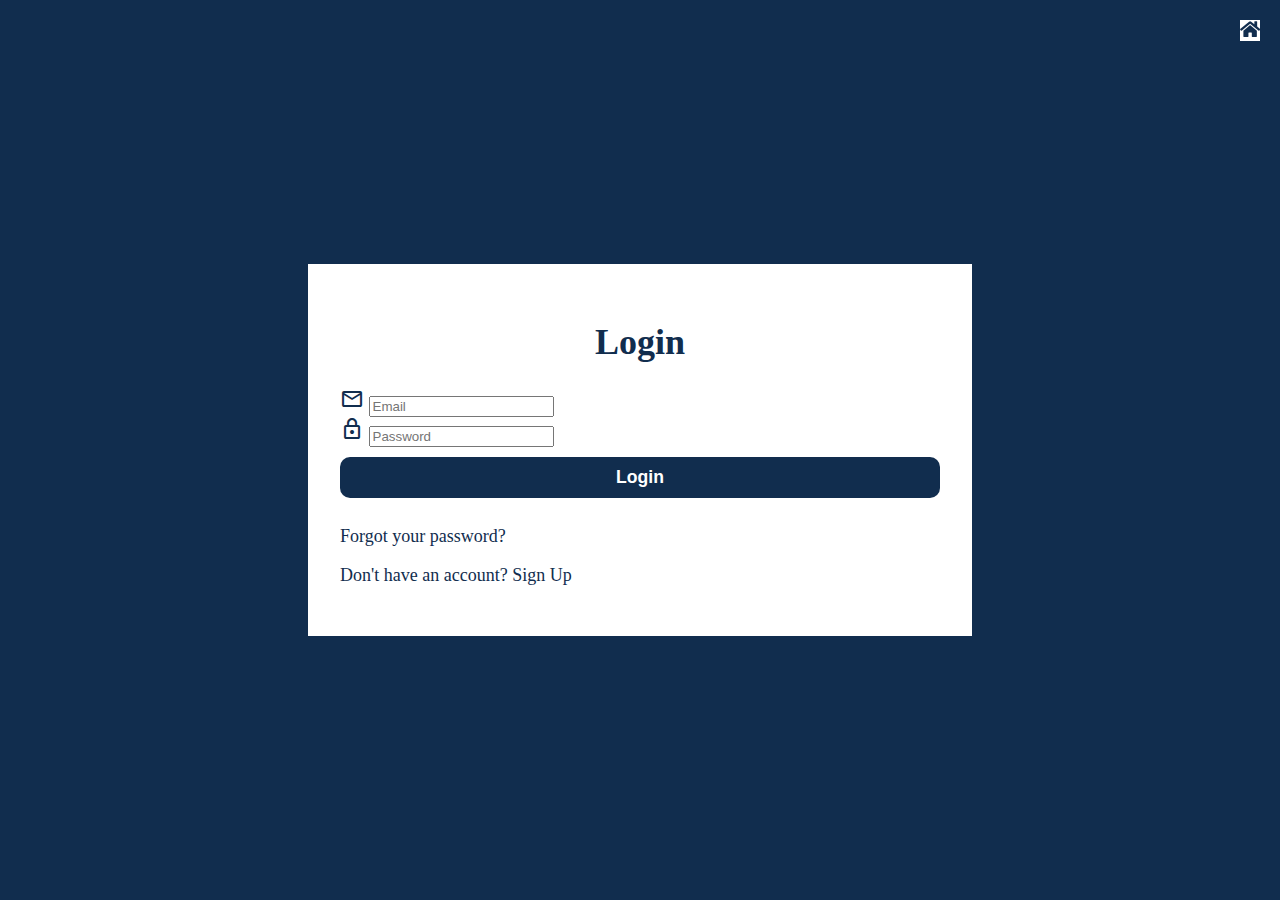
<file: login.html>
<!DOCTYPE html>
<html lang="en">
<head>
    <meta charset="UTF-8">
    <meta name="viewport" content="width=device-width, initial-scale=1.0">
    <link href="https://cdn.jsdelivr.net/npm/bootstrap@5.3.2/dist/css/bootstrap.min.css" rel="stylesheet" integrity="sha384-T3c6CoIi6uLrA9TneNEoa7RxnatzjcDSCmG1MXxSR1GAsXEV/Dwwykc2MPK8M2HN" crossorigin="anonymous">
    <link rel="stylesheet" href="https://cdnjs.cloudflare.com/ajax/libs/font-awesome/5.15.4/css/all.min.css">
    <link rel="stylesheet" href="https://fonts.googleapis.com/css2?family=Material+Symbols+Outlined:opsz,wght,FILL,GRAD@24,400,0,0" />
    <link rel="stylesheet" href="src/universal.css">
    <link rel="stylesheet" href="src/loginNew.css">
    <link rel="icon" type="image/x-icon" href="./images/favicon.png">
    <title>Login</title>
</head>
<body>
    
   

   <!-- HOME BUTTON -->
   <a href="./index.html" class="btn home-button btn-lg" id="homeButton">
    <i class="fas fa-home"></i> <!-- Font Awesome home icon -->
   </a>


   <!--LOGIN FORM-->


<main class="container">

    <div class="container-fluid">
        <!-- Login Form -->
        <form action="#" class="loginForm" id="login" onsubmit="return validateForm('login')">
            <h1 class="form__title">Login</h1>

            <div class="form__error--message" id="errorMessageLogin"></div>

            <div class="form__error--message" id="emailErrorLogin"></div>

            <div class="input-group mb-3">
                <span class="input-group-text" id="basic-addon1">
                    <span class="material-symbols-outlined">
                        mail
                    </span>
                </span>
                <input type="email" class="form-control" placeholder="Email" aria-label="Email" aria-describedby="basic-addon1" id="emailLogin">
            </div>

            <div class="form__error--message" id="passwordErrorLogin"></div>

            <div class="input-group mb-3">
                <span class="input-group-text" id="basic-addon1">
                    <span class="material-symbols-outlined">
                        lock
                    </span>
                </span>
                <input type="password" class="form-control" placeholder="Password" aria-label="Password" aria-describedby="basic-addon1" id="passwordLogin">
            </div>

            <button class="form__button" type="button" onclick="validateForm('login')">Login</button>

            <p class="form__text">
                <a class="form__link" id="linkForgotPassword">Forgot your password?</a>
            </p>

            <p class="form__text mt-0">
                <a class="form__link" id="linkCreateAccount">Don't have an account? Sign Up</a>
            </p>
        </form>


        <!-- MODAL FOR LOGIN SUCCESSFUL -->
        <div id="successModal" class="modal" tabindex="-1" role="dialog">
            <div class="modal-dialog modal-dialog-centered" role="document">
                <div class="modal-content">
                    <div class="modal-body">
                        <p id="successMessage"></p>
                    </div>
                    <div class="modal-footer">
                        <button class="lg" data-dismiss="modal" onclick="redirectToIndex()">OK</button>
                    </div>
                </div>
            </div>
        </div>





        <!-- SIGN UP FORM-->
        <form action="#" class="signupForm form--hidden" id="signup" onsubmit="return validateForm('signup')">
            <h1 class="form__title">Sign Up</h1>

            <div class="form__error--message" id="errorMessageSignup"></div>

            <div class="input-group mb-3">
                <span class="input-group-text " id="basic-addon1">
                    <span class="material-symbols-outlined">
                        person
                    </span>
                </span>
                <input type="text" class="form-control" placeholder="Username" aria-label="Username" aria-describedby="basic-addon1" id="username">
            </div>

            <div class="form__error--message" id="errorMessageSignup"></div>

            <div class="input-group mb-3">
                <span class="input-group-text " id="basic-addon1">
                    <span class="material-symbols-outlined">
                        mail
                    </span>
                </span>
                <input type="email" class="form-control" placeholder="Email" aria-label="Email" aria-describedby="basic-addon1" id="emailSignup">
            </div>

            <div class="form__error--message" id="errorMessageSignup"></div>

            <div class="input-group mb-3">
                <span class="input-group-text" id="basic-addon1">
                    <span class="material-symbols-outlined">
                        passkey
                    </span>
                </span>
                <input type="password" class="form-control" placeholder="Password" aria-label="Password" aria-describedby="basic-addon1" id="passwordSignup">
            </div>

            <div class="form__error--message" id="errorMessageSignup"></div>

            <div class="input-group mb-3">
                <span class="input-group-text" id="basic-addon1">
                    <span class="material-symbols-outlined">
                        passkey
                    </span>
                </span>
                <input type="password" class="form-control" placeholder="Confirm Password" aria-label="Password" aria-describedby="basic-addon1" id="confirmPasswordSignup">
            </div>

            <button class="form__button" type="submit">Sign Up</button>

            <p class="form__text mt-0">
                <a class="form__link" id="linkLogin">Already have an account? Login</a>
            </p>
        </form>

    </div>
</main>





<script src="src/login.js"></script>

</body>
</html>
</file>
<file: src/universal.css>
/* for navbar */
.nav-logo{
    height: 5rem;
    width: 6rem;
}
.btn-login{
    border: 2px solid #112d4e;
    background-color: #112d4e;
    color: white;
}
.navbar-brand{
    color: #112d4e;
}
.btn-signup{
    border: 2px solid #112d4e;
    color: #112d4e;
}
.ey-nav{
    -moz-box-shadow:0 5px 5px rgba(182, 182, 182, 0.75);
    -webkit-box-shadow: 0 5px 5px rgba(182, 182, 182, 0.75);
    box-shadow: 0 5px 5px rgba(182, 182, 182, 0.75);
    background-color: white;
}
.search-bar{
    border: 1px solid #112d4e;
}
.btn-login:hover{
    background-color: #1b4574;
    color: white;
}
.btn-signup:hover{
    background-color: #112d4e;
    color: white;
}

.nav-link {

    color: #112d4e;
}
.nav-hover{
    color: #112d4e;
}
.nav-hover:hover{
    scale: 1.04;
}
.profile-icon{
    height: 5rem;
    width: 5rem;
}
.login{
    display: block;
}
.not-login{
    display: none;
}
.dropdown-profile::after{
    content: none;
}
.bookmark-btn{
    color: #112d4e;
}
.notif-btn{
    color: #112d4e;
}
/* for footer */
.ftr-ey{
    background-color: #112d4e;
}
.news-field{
    background: #eaeaea;
    margin: 20px 20px 0;
    border-radius: 10px;
    display: flex;
    align-items: center;
}
.in-box-news{
    width: 90%;
    background: transparent;
    border: 0;
    border-radius: 10px;
    outline: 0;
    padding: 15px 15px;
}
.input-icon-news{
    margin-left: 15px;
    color: #112d4e;
}
.btn-subscribe{
    margin: 20px 20px 0;
    border-radius: 20px;
    border: 2px solid #f5f7fa;
    background-color: #f5f7fa;
    width: 80%;
    color: #112d4e;
    height: 44px;
}
.btn-subscribe:hover{
    background-color: #112d4e;
    color: #f5f7fa;
}
.news-txt{
    color: #f5f7fa;
}
.news-txt-p{
    color: #f5f7fa;
    text-indent: 20px;
}
.footer-text{
    color: white;
}
.footer-text:hover{
    color: white;
    scale: 1.05;
}
.footer-logo{
    color: white;
    font-size: 2rem;
}
@media only screen and (max-width: 768px){
    .navbar-brand{
        font-size: 1rem;
    }
    .ey-logo{
        width: 2.25rem;
        height: 2.25rem;
    }
}
</file>
<file: src/contact.css>
.contact--container {
    background-color: #112d4e;
}

.inTouch {
    font-weight: bold;
    color: white;
    text-align: center;
    padding-top: 50px;
}

.contact--info {
    color: white;
    text-align: center;
    margin-top: 50px;
    padding: 10px;
    padding-bottom: 50px;
}

.material-symbols-outlined {
    font-size: 50px;
    border: none;
    border-radius: 100px;
    background-color: aliceblue;
    color: #112d4e;
    padding: 10px;
}

.material-symbols-outlined:hover {
    color: white;
    background-color: #112d4e;
}   

.address--info, .phone--info, .mail--info {
    margin-top: 30px;
}

.message--us {
    color: #112d4e;
    display: flex;
    justify-content: center;
}

.message--feedback {
    width: 80%;
    display: flex;
    justify-content: center;
    text-align: center;
    margin: 0 auto;
    padding-top: 20px;
}

.contact--form {
    margin-top: 50px;
    padding: 10px;
    color: #1b4574;
}

.btn--message {
    margin-top: 30px;
    background-color: #112d4e;
    color: aliceblue;
}

.btn--message:hover {
    background-color: #1b4574;
    color: white;
}

.form--wrapper {
    padding-top: 0;
    display: flex;
    align-items: center;
    justify-content: center;
}
</file>
<file: src/loginNew.css>
/* Custom CSS for back button positioning */

body {

    margin: 0;
    height: 100vh;
    display: flex;
    align-items: center;
    justify-content: center;
    font-size: 18px;
    background-color: #112d4e;

}

.home-button {
    position: fixed;
    top: 20px;
    right: 20px;
    z-index: 9999;
    background-color: white;
    color: #112d4e;
    border: none;
    font-weight: bold;
}

.home-button:hover {
    color: white;
    box-shadow: 1px 2px 10px aqua;
}

.container {
    width: 600px;
    max-width: 600px;
    height: auto;
    margin: 1rem;
    padding: 2rem;
    border-radius: var(--border-radius);
    color: #112d4e;
    background: white;
}

.form > *:first-child {
    margin-top: 0;
}

.form > *:last-child {
    margin-bottom: 0;
}

.form__title {
    margin-bottom: 2rem;
    text-align: center;
    font-weight: bolder;

}

.form__link {
    text-decoration: none;
    color: #112d4e;
    cursor: pointer;
}

.form__link:hover {
    text-decoration: underline;

}

.form__button {
    width: 100%;
    padding: 10px;
    font-weight: bold;
    font-size: 1.1rem;
    color: white;
    border: none;
    border-radius: 10px;
    outline: none;
    cursor: pointer;
    background-color: #112d4e;
    margin: 10px 0 10px 0;
}

.form__button:hover {
    background: #112d4e;
    color: white;
    box-shadow: 2px 2px 10px aqua;

}

.form--hidden {
    display: none;
}

.form__error--message {
    color: red;
    font-size: 14px;
    margin-top: -8px;
    margin-bottom: 8px;
}


/* modal for successful login */
.modal {
    display: none;
    position: fixed;
    top: 0;
    left: 0;
    width: 100%;
    height: 100%;
    background-color: rgba(0, 0, 0, 0.7);
}

.modal-content {
    position: absolute;
    top: 50%;
    left: 50%;
    transform: translate(-50%, -50%);
    background-color: #fefefe;
    padding: 20px;
    text-align: center;
}

.close {
    position: absolute;
    top: 10px;
    right: 10px;
    font-size: 20px;
    cursor: pointer;
}
</file>
